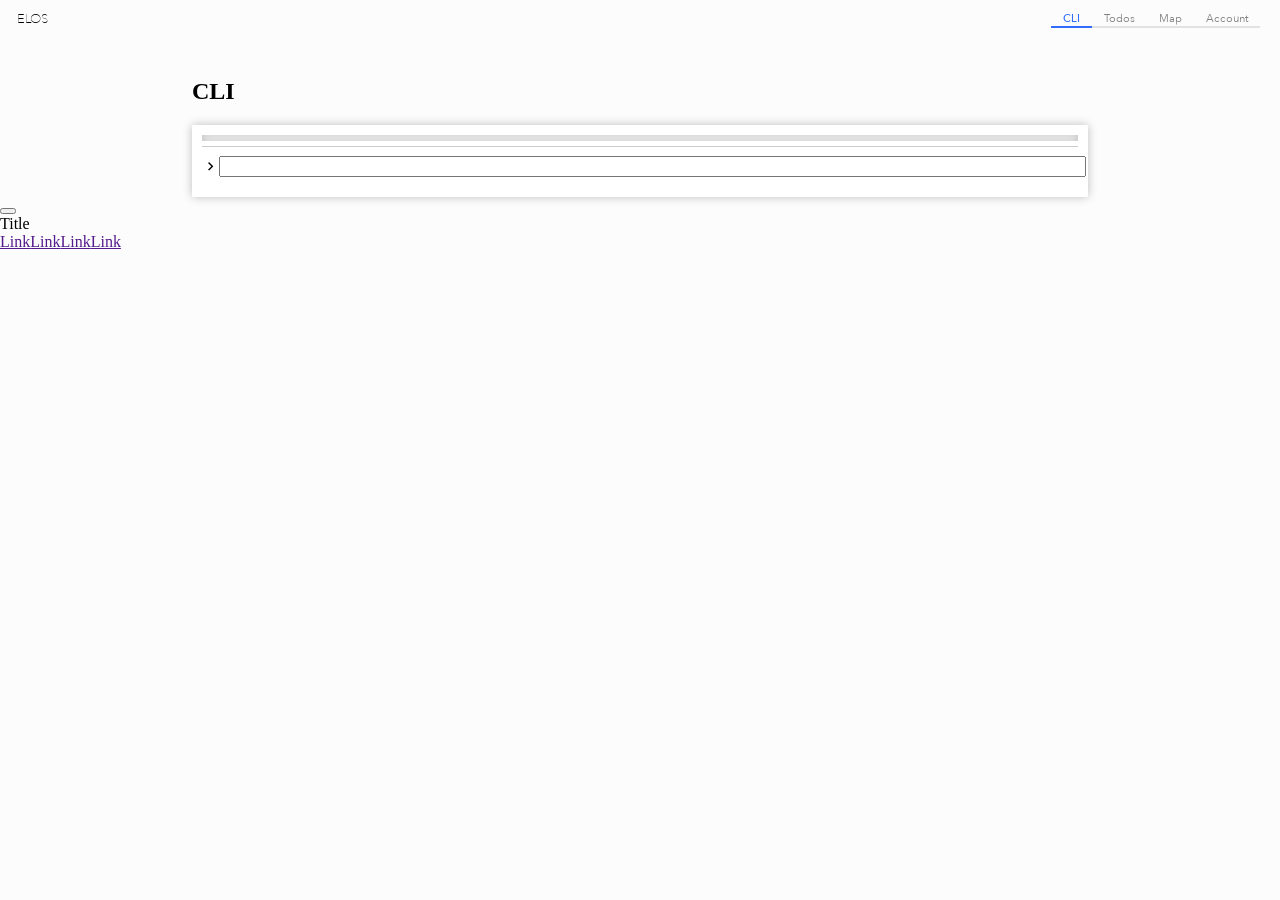
<file: app/index.html>
<!DOCTYPE html>
<html>
    <head>
        <meta charset="UTF-8" />
        <!--- Material Design {{{ -->
        <link rel="stylesheet" href="https://fonts.googleapis.com/icon?family=Material+Icons">
        <link rel="stylesheet" href="https://code.getmdl.io/1.1.1/material.light_blue-blue.min.css">
        <!--- Material Design }}} -->
        <link rel="stylesheet" href="css/bundled.css"/>
        <title>elos</title>
    </head>
    <body>
        <section id="react-app"></section>

        <!--- Material Design {{{ -->
        <script defer src="https://code.getmdl.io/1.1.1/material.min.js"></script>
        <!--- Material Design }}} -->
        <script src="js/vendors.js"></script>
        <script src="js/main.js"></script>
    </body>
</html>
</file>
<file: app/css/bundled.css>
.cli,.cli-input,.header,.root,.tabs{display:flex}@font-face{font-family:'Avenir Next Regular';src:url(../assets/fonts/AvenirNext-Regular.woff);font-weight:400;font-style:normal}@font-face{font-family:Avenir Next UltraLight;src:url(../assets/fonts/AvenirNext-UltraLight.woff);font-weight:400;font-style:normal}@font-face{font-family:'Avenir Next Medium';src:url(../assets/fonts/AvenirNext-Medium.woff);font-weight:400;font-style:normal}@font-face{font-family:'Avenir Next DemiBold';src:url(../assets/fonts/AvenirNext-DemiBold.woff);font-weight:400;font-style:normal}.text-container{text-align:center}.display-text{color:#00f;font-size:25vw;margin-left:auto;margin-right:auto;width:200px}body{background:#FCFCFC;margin:0}.header{height:30px;justify-content:space-between;align-items:center;padding:4px}.logo{margin-left:1em;font-size:.8em;font-family:Avenir Next UltraLight}.tabs{margin-right:1em;justify-content:flex-start;align-items:center}.tab,.tab-selected{color:grey;font-family:Avenir Next Regular;font-size:.7em;cursor:pointer;padding:0 12px;border-bottom:2px solid rgba(0,0,0,.1)}.tab-selected{color:#326dff;border-bottom:2px solid #326dff;font-family:Avenir Next Medium}.card{background:#fff;box-shadow:0 0 9px 0 rgba(0,0,0,.25);padding:10px}.account-details{margin:50px auto;padding:20px}#todos-header{display:flex;align-items:center;justify-content:center}#todos-title{font-size:1em;line-height:1em;margin:10px auto;font-family:Avenir Next Regular}.todos-table{width:100%;animation:fade-in ease-out 1s}.cli{width:70%;margin-left:15%;margin-top:20px;flex-direction:column}.cli-output{box-shadow:inset 0 0 9px 0 rgba(0,0,0,.25);max-height:300px;overflow:scroll;padding:3px;font-size:.7em;line-height:1.2em;white-space:pre-wrap;font-family:monospace}.cli-input{border-top:1px solid #CCC;margin-top:5px;height:40px;align-items:center;justify-content:flex-start;width:100%;padding:0}.cli-input-icon{font-size:17px}.cli-input-text-container{width:100%!important}.cli-input-text-field{width:100%}.todo-in-progress{animation:pulse 3s infinite alternate;animation-timing-function:ease-in-out}@keyframes pulse{from{background:rgba(0,255,163,.05)}to{background:rgba(0,255,163,.3)}}.root{flex-direction:column}@keyframes pulse-blue{0%,100%{background:rgba(49,109,255,.8);box-shadow:0 0 2px #326dff}50%{background:rgba(49,109,255,1);box-shadow:0 0 16px #326dff}}.current-location{border:1px solid #fff;height:10px;width:10px;border-radius:5px;animation:pulse-blue 3s ease-in-out 1s infinite}@keyframes fade-in{from{opacity:0}to{opacity:1}}.map-container{animation:fade-in ease-in 1s}
</file>
